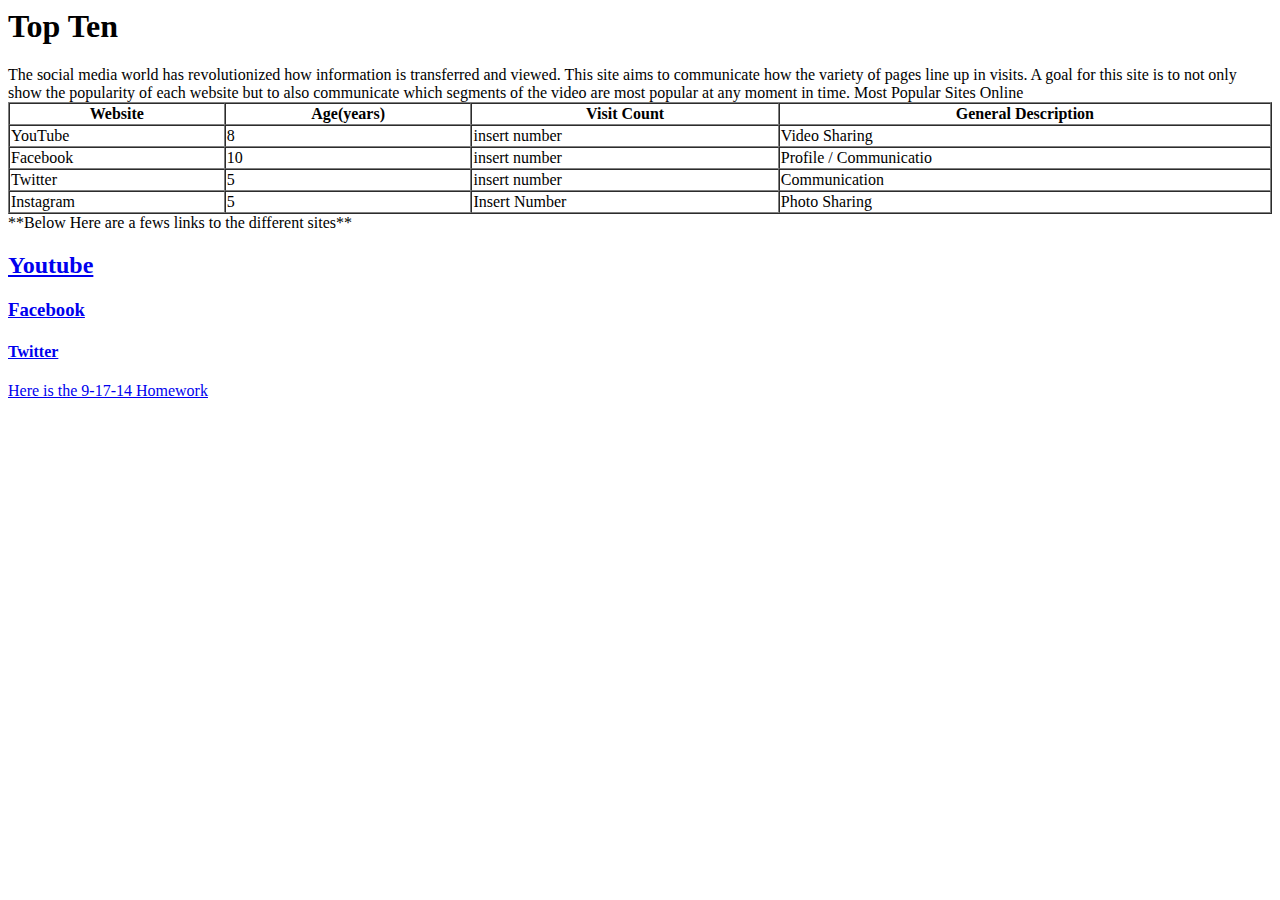
<file: index.html>
<html> 

<h1> Top Ten </h1>
<body>
<p1> The social media world has revolutionized how information is transferred and viewed. This site aims to communicate how the variety of pages line up in visits.</p1>
<p2> A goal for this site is to not only show the popularity of each website but to also communicate which segments of the video are most popular at any moment in time. </p2>
 
 <table width='100%' border=1px cellspacing=0>
<titlecaption> Most Popular Sites Online </titlecaption> 
 <tr>
     <th>Website</th>
     <th>Age(years)</th>
     <th>Visit Count</th>
     <th>General Description</th>
 </tr>
 <tr>
     <td>YouTube</td>
     <td>8</td>
     <td>insert number</td>
     <td>Video Sharing</td>
 </tr>
 <tr>
     <td>Facebook</td>
     <td>10</td>
     <td>insert number </td>
     <td>Profile / Communicatio</td>
 </tr>
 <tr>
     <td>Twitter</td>
     <td>5</td>
     <td>insert number</td>
     <td>Communication</td>
 </tr>
 <tr>
     <td>Instagram</td>
     <td>5</td>
     <td>Insert Number</td>
     <td>Photo Sharing</td>
 </tr>
 </table>



**Below Here are a fews links to the different sites**
<h2>

<p3>
<a href="Youtube.com"> Youtube</a>
</p3>
<h2/>

<h3>

<p4>
<a href="Facebook.com"> Facebook </a>
</p4>
</h3>

<h4>

<p5>
<a href="Twitter.com"> Twitter </a>
</p5>
</h4>

<p6>
<a href = "ToDo.html"> Here is the 9-17-14 Homework </a>
</p6>

</html>
</file>
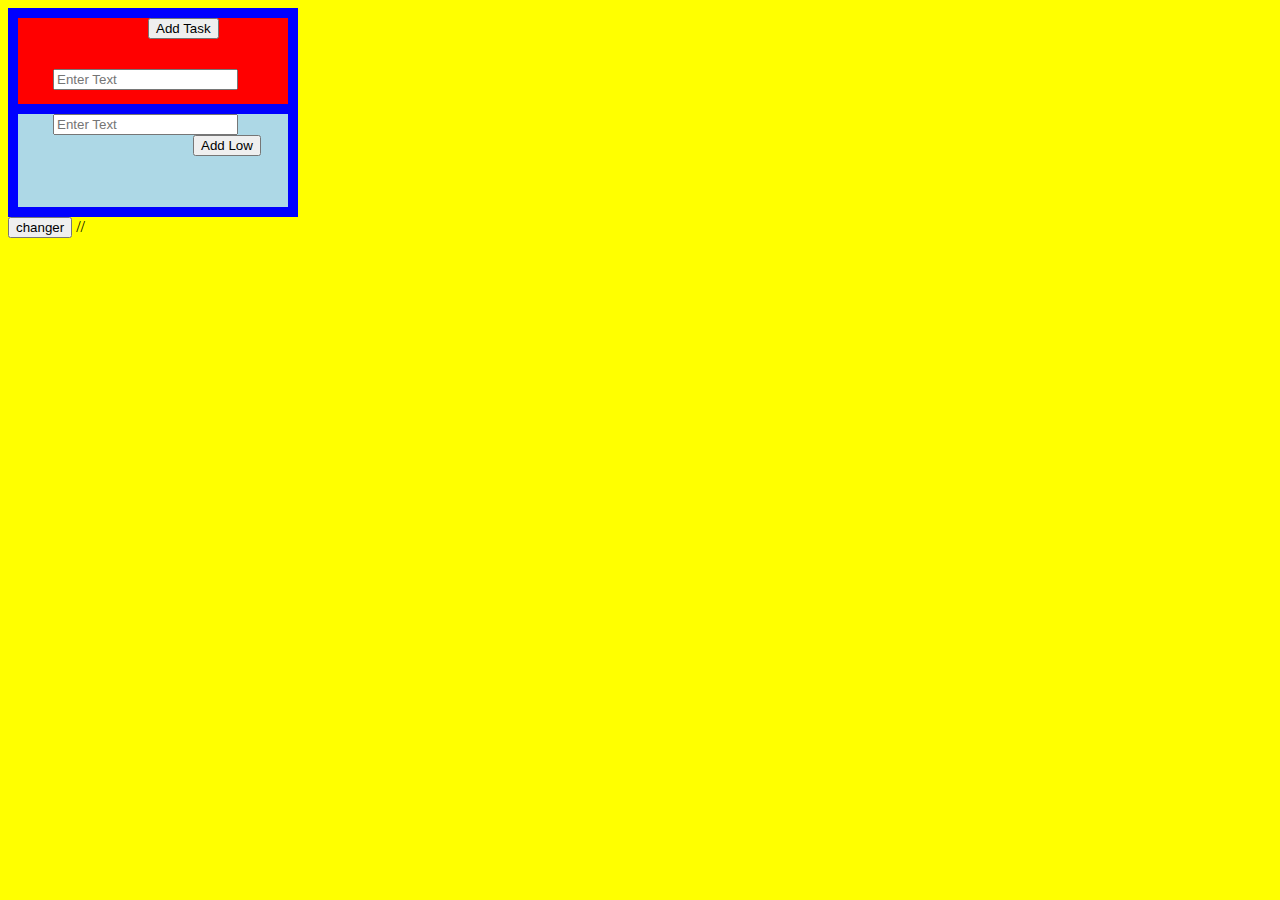
<file: app.html>
<html>
    <link rel="stylesheet" href="app.css" type="text/css">
   <head>
     <title>Task List</title>
   </head>
   <body>
       <section id =high>
          
           <ol type=I id= "busylist"></ol>
           <input type="text" id="taskBox" placeholder= "Enter Text" onchange="addTask()" />
           <button id="a" onclick="addTask();">Add Task</button>
       </section>
	   
	   
      
       <aside id =low>
          <input type="text" id="lowTask" placeholder= "Enter Text" onchange="addLow()" />
           <button id= "b" onclick="addLow();">Add Low</button>
           <ol type=I id= "nohurry"></ol>
       </aside>
       
       <button onclick="changer();">changer</button>
       
           
    </body>    
     
    

     <script>
       addTask = function() 
               {
           i = document.querySelector('#taskBox');
           bl = document.querySelector("#busylist")
           li = document.createElement("li")
           newcb=document.createElement("input")
		   newcb.type="checkbox"
           t= document.createTextNode(i.value)
           bl.appendChild(li)
		   li.appendChild(newcb);
           li.appendChild(t) 
           i.value="";
           newcb.onclick=doneTask;
		   
		   localSave()
     }
       
           
     
	 
	</script>
    <script>
        addLow= function()
       {
           l=document.querySelector("#lowTask");
           nh=document.querySelector("#nohurry")
           li=document.createElement("li")
           newcb=document.creatElement("input")
		   newcb.type="checkbox"
		   t= document.createTextNode(l.value)
           nh.appendChild(li2)
		   li2.appendChild(newcb);
           li2.appendChild(t) 
           l.value="";
           newcb.onclick=doneTask;
       }
      
    </script>
    <script>
    localSave=function(){
    var res=[]
    var i;
    allEntries = document.querySelectorAll("li")
    for(i=0; i < allEntries.length; i++) {
    if (! allEntries[i].classList.contains("done") ){
    res.push(allEntries[i].innerText );
    }
	
	}
	
    console.log(res)
	localStorage.setItem("todoDatabase",JSON.stringify(res))
	}
    //so we store the array in local storage
    </script>
	<script>
    
	
    
    
    restoreTasks=function(){
    allTasks=JSON.parse(localStorage.getItem("todoDatabase"))
	taskList=document.querySelector("#busylist");
    for(i=0;i < allTasks.length; i++)
			{
		   
		   bl = document.querySelector("#busylist");
		   newcb=document.createElement("input")
		   li = document.createElement("li")
           li.innerHTML = allTasks[i]
           li.appendChild(newcb);
           newcb.type="checkbox"
		   bl.appendChild(li) 
		   newcb.onclick=doneTask;
           allTasks[i]="";
		   
		   
		   
		   }
           }
           
   </script> 
   <script> 
   doneTask=function(){
   		if (this.checked) {
   			this.parentNode.classList.add("done");
   			} else {
        this.parentNode.classList.remove("done");
		}
		
		localSave()
   
   }
   </script>
   <script type="text/javascript">
        // When the page is loaded restore all tasks
        window.onload = restoreTasks;
    </script>
    //
   
 </html>
</file>
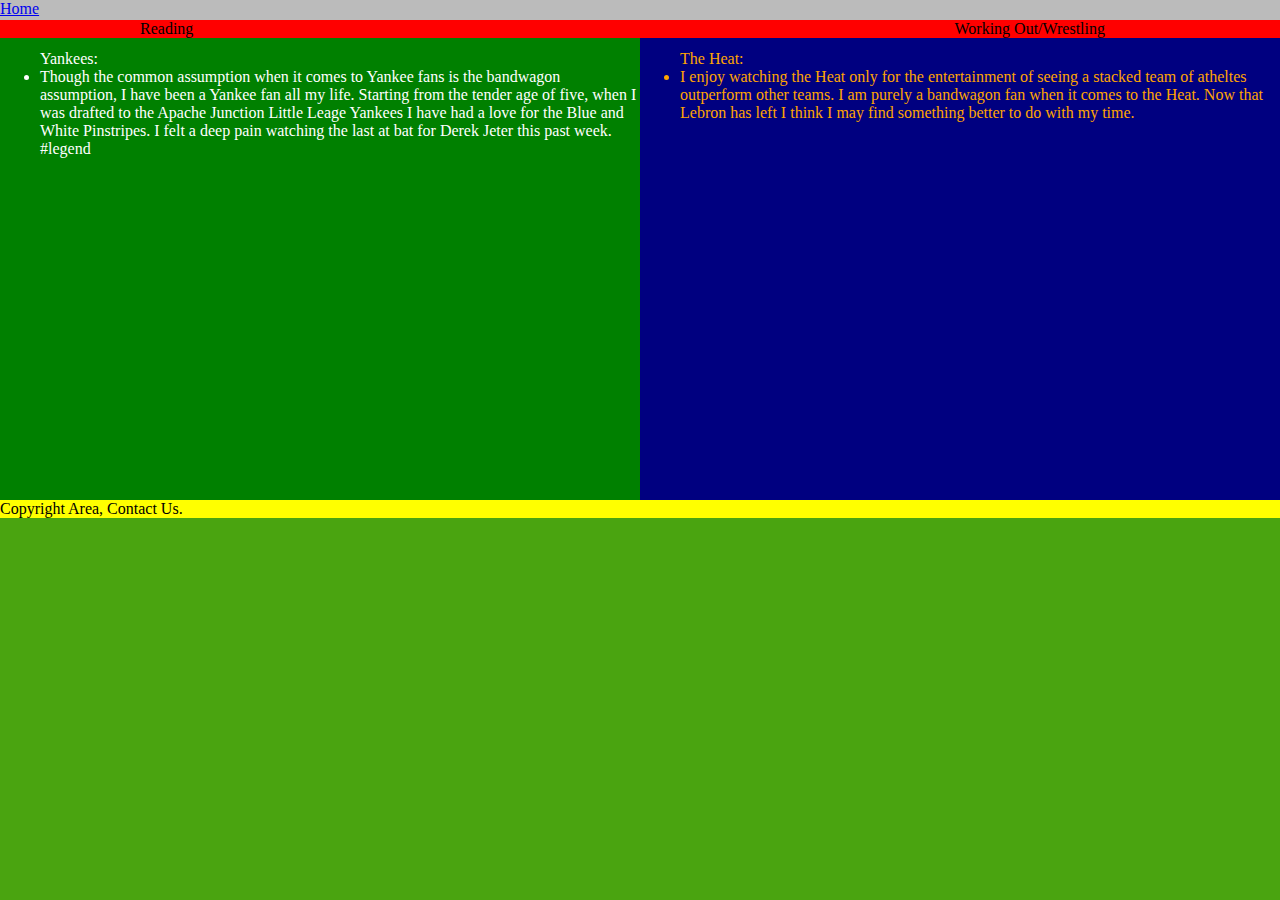
<file: favoriteteams.html>
<html>
     <head>
         <title>FavoriteSportsTeams</title>
         <link rel="stylesheet" href="fullpage.css" type="text/css">

     </head>
     <body>
         <header> <a href="fullpage.html">Home</a>
		 </header>
         <nav>
             <ul>
               <li id=a>Working Out/Wrestling</li>
               <li id=b>Reading</li>
             </ul>
         </nav>
         <section>
             <ul id=ul>Yankees:
                 <li>Though the common assumption when it comes to Yankee fans is the bandwagon assumption, I have been a Yankee fan all my life. Starting from the tender age of five, when I was drafted to the Apache Junction Little Leage Yankees I have had a love for the Blue and White Pinstripes. I felt a deep pain watching the last at bat for Derek Jeter this past week. #legend</li> 
                  
             </ul>
                
         </section>
         <aside>
             <ul id=ul> The Heat:
                  <li>I enjoy watching the Heat only for the entertainment of seeing a stacked team of atheltes outperform other teams. I am purely a bandwagon fan when it comes to the Heat. Now that Lebron has left I think I may find something better to do with my time.</li> 
                  
             </ul>
             
         </aside>
         <footer>
             Copyright Area, Contact Us.
         </footer>
     </body>
 </html>
</file>
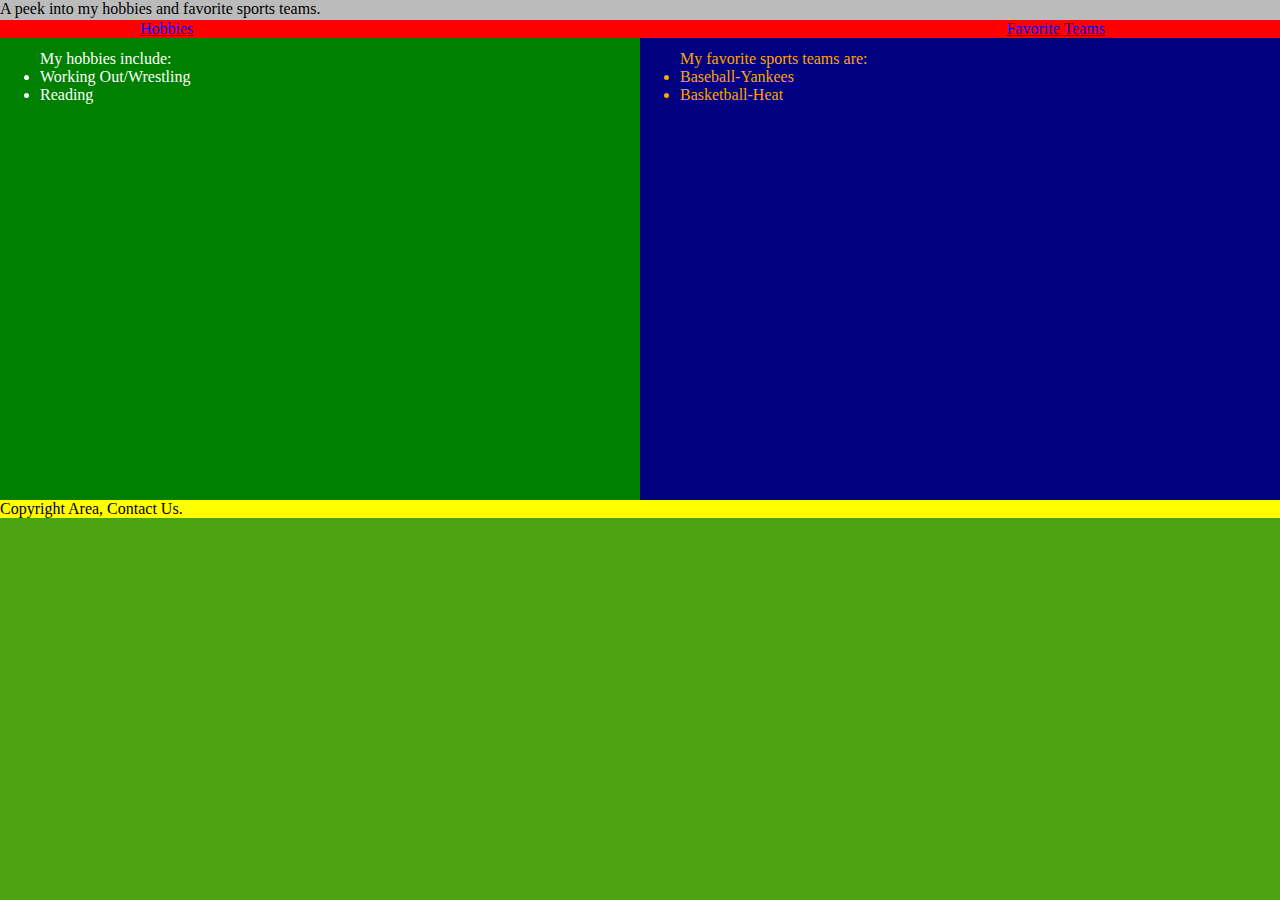
<file: fullpage.html>
<html>
     <head>
         <title>Home</title>
         

<link rel="stylesheet" href="fullpage.css" type="text/css">


     </head>
     <body>
         <header>
             A peek into my hobbies and favorite sports teams.
         </header>
         <nav>
             <ul>
               <li id="a"><a href="favoriteteams.html">Favorite Teams</a></li>
               <li id="b"><a href="hobbies.html">Hobbies</a></li>
             </ul>
         </nav>
         <section>
             <ul>My hobbies include:
                 <li>Working Out/Wrestling </li>
                 <li>Reading</li> 
             </ul>
                
         </section>
         <aside>
             <ul> My favorite sports teams are:
                  <li>Baseball-Yankees</li>  
                  <li>Basketball-Heat</li> 
             </ul>
             
         </aside>
         <footer>
             Copyright Area, Contact Us.
         </footer>
     </body>
 </html>
</file>
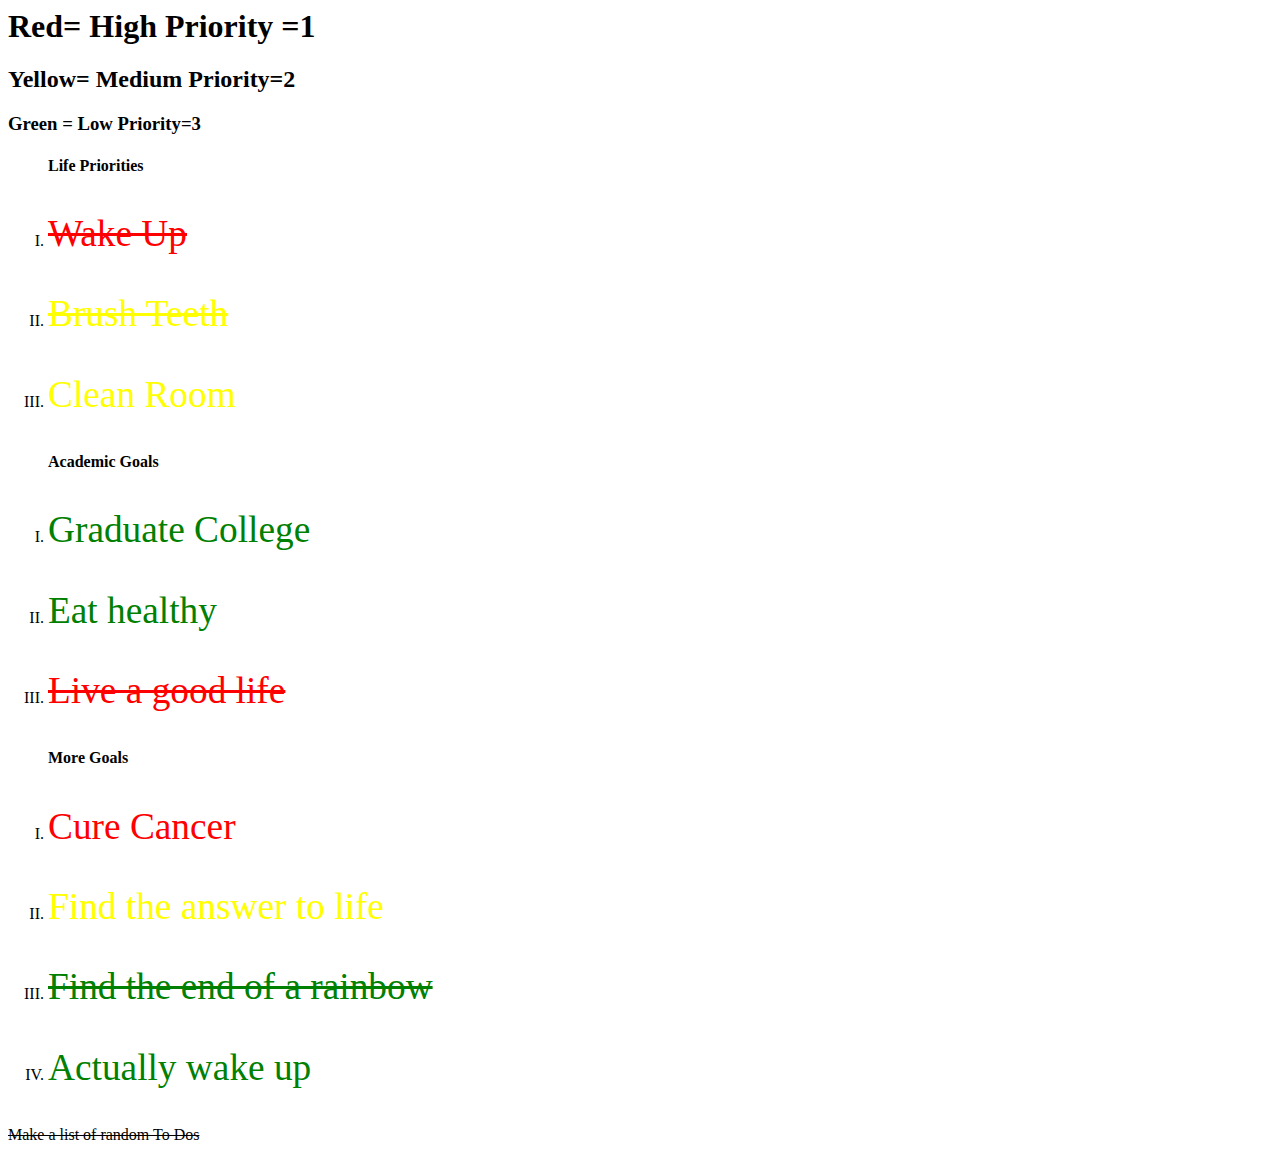
<file: ToDo.html>
<html>
 

<link rel="stylesheet" href="ToDo.css" type="text/css">


</head>

  
<h1> Red= High Priority =1 </h1>
<h2> Yellow= Medium Priority=2 </h2>
<h3> Green = Low Priority=3 </h3>





<ol type = I>
<h4> Life Priorities </h4>
<li><p id= "a1"> <strike> Wake Up </strike> </p></li>
<li><p id= "a2"> <strike> Brush Teeth </strike> </p></li>
<li><p id= "a2"> Clean Room </p></li>
</ol>

<ol type = I> 
<h4> Academic Goals </h4> 
<li><p id= "a3"> Graduate College </p></li>
<li><p id= "a3"> Eat healthy </p></li>
<li><p id= "a1"> <strike> Live a good life </strike> </p></li>
</ol>

<ol type = I> 
<h4> More Goals </h4> 
<li><p id= "a1"> Cure Cancer </p></li>
<li><p id= "a2"> Find the answer to life </p></li>
<li><p id= "a3"> <strike> Find the end of a rainbow </strike> </p></li>
<li><p id= "a3"> Actually wake up </p></li>
</ol>

<strike> Make a list of random To Dos</strike>

</html>
</file>
<file: app.css>
section#high{
           list-style: none;
           width: 200px;
           background-color: red;
           padding: 35px;
           border: 10px solid blue;
           overflow:relative;
           float:left;   
        }
		aside#middle{
           list-style: none;
           width: 200px;
           height:auto;
           background-color: lightblue;
           padding: 35px;
           border: 10px solid blue;
           overflow:relative;
           float:left;
		   }
        aside#low{
           list-style: none;
           width: 200px;
           height:auto;
           background-color: lightblue;
           padding: 35px;
           border: 10px solid blue;
           overflow:relative;
           position:static;
           
        }
        aside{
            position:relative;
            color:blue;
           
        }
		input#taskbox{
		position:absolute;
		}
		
        body{
            background:yellow;
            position:relative;
            
        }
        button#a{
            position:absolute;
            top:10px;
            left:140px;
        }
        button#b{
            position:relative;
            top:0px;
            left:140px;
        }
        #lowtask{
            top:30px;
        }
       
        
        li.done{
           text-decoration: line-through;
		   
        }
</file>
<file: fullpage.css>
header {
             position: fixed;
             background-color: #bbbbbb;
             top: 0px;
             left: 0px;
             width: 100%;
             height: 20px;
            
         }
         nav {
             margin-top: 20px;
             margin-bottom: 0px;
             background-color: red;
             position:fixed;
             width: 100%;
         }
         nav ul{
             margin-top:0px;
             margin-bottom: 0px;
             }
             
         nav li {
            display: inline;
            
         }
          li#a{
                 float:right;
                 padding-right:175px;
             }
           li#b{
               padding-left:100px;
           }
		   ul{
                 margin-top:50px;
             }
         section {
             float: left;
             width: 50%;
             height: 500px;
             background-color: green;
             color: white;
         }
         aside {
             float: left;
             width: 50%;
             height: 500px;
             background-color: navy;
             color: orange;
         }
         footer {
             clear: both;
             background-color: yellow;
			 position: relative;
         }
         body {
             background-color: rgb(74,164,16);
             margin: 0px;
			 
         }
</file>
<file: ToDo.css>
#a1{
		color: Red;
		font-size: 28pt;
	}
	


	#a2{
		color: yellow;
		font-size: 28pt;
	}
	

	#a3{
		color: green;
		font-size: 28pt;
	}
</file>
